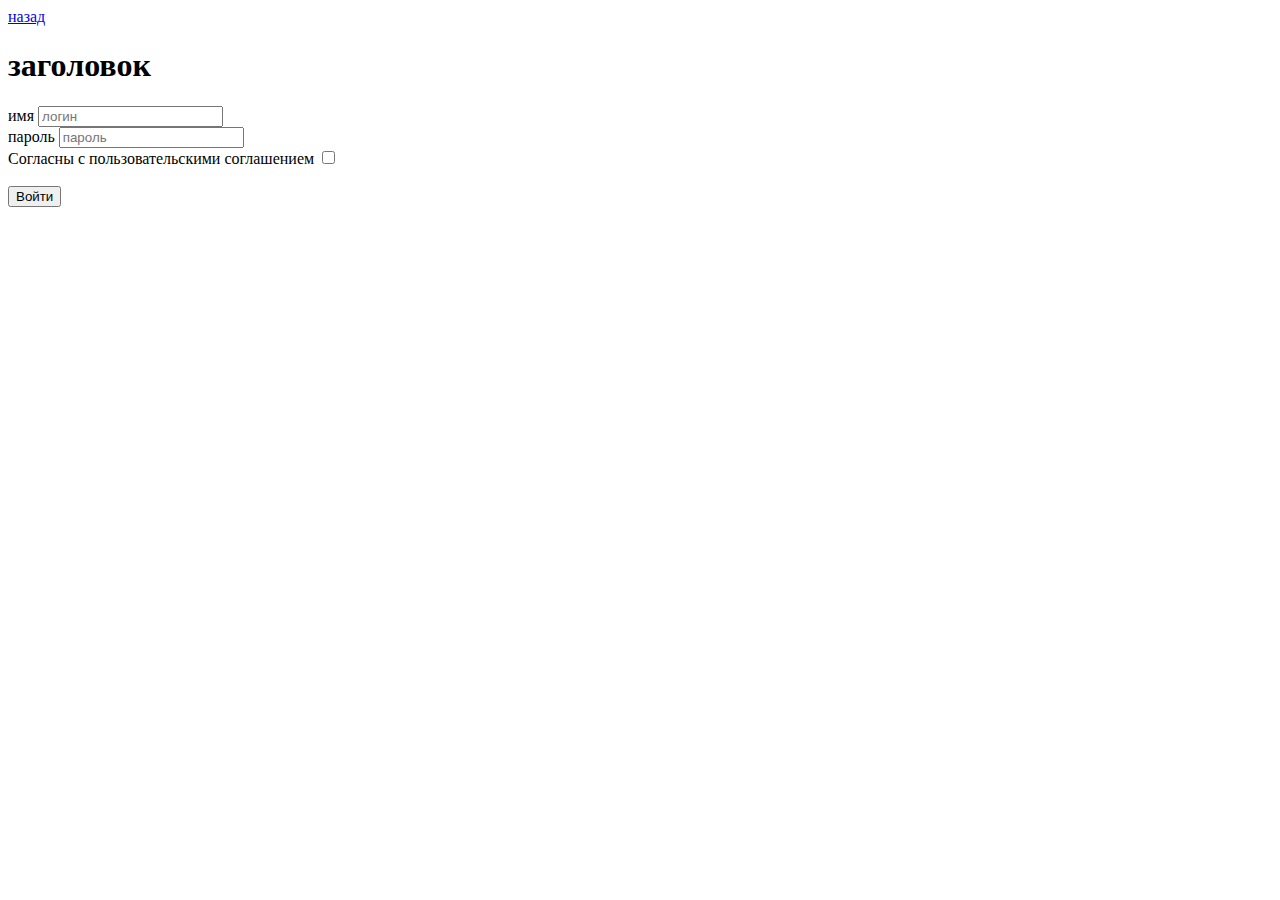
<file: page2.html>
<!DOCTYPE html>
<html lang="ru">
<head>
    <meta charset="UTF-8">
    <meta name="viewport" content="width=device-width, initial-scale=1.0">
    <title>страница 2</title>
    <link href="https://cdn.jsdelivr.net/npm/bootstrap@5.3.0/dist/css/bootstrap.min.css" rel="stylesheet" integrity="sha384-9ndCyUaIbzAi2FUVXJi0CjmCapSmO7SnpJef0486qhLnuZ2cdeRhO02iuK6FUUVM" crossorigin="anonymous">

    <script src="https://cdn.jsdelivr.net/npm/bootstrap@5.3.0/dist/js/bootstrap.bundle.min.js" integrity="sha384-geWF76RCwLtnZ8qwWowPQNguL3RmwHVBC9FhGdlKrxdiJJigb/j/68SIy3Te4Bkz" crossorigin="anonymous"></script>
</head>

<body class="container"> 
    <a href="index.html">назад</a>

    <h1 class="h1">заголовок</h1>

    <form action="">
        <div class="row">
            <label class="form-label lead" for="login">имя</label>
            <input class="form-control" type="text" id="login" placeholder="логин"/>
        </div>
        <div class="row">
            <label class="form-label lead" for="password">пароль</label>
            <input class="form-control" id="password" type="password" placeholder="пароль"/>
        </div>
        <div class="form-check">
            <label class="form-check-label lead" for="user_agreement">Cогласны с пользовательскими соглашением</label>
            <input class="form-check-input" type="checkbox" id="user_agreement" role="switch"/>
        </div>
        <br/>
        <button type="submit" class="btn btn-outline-success" role="button">Войти</button>
    </form>
</body>

</html>
</file>
